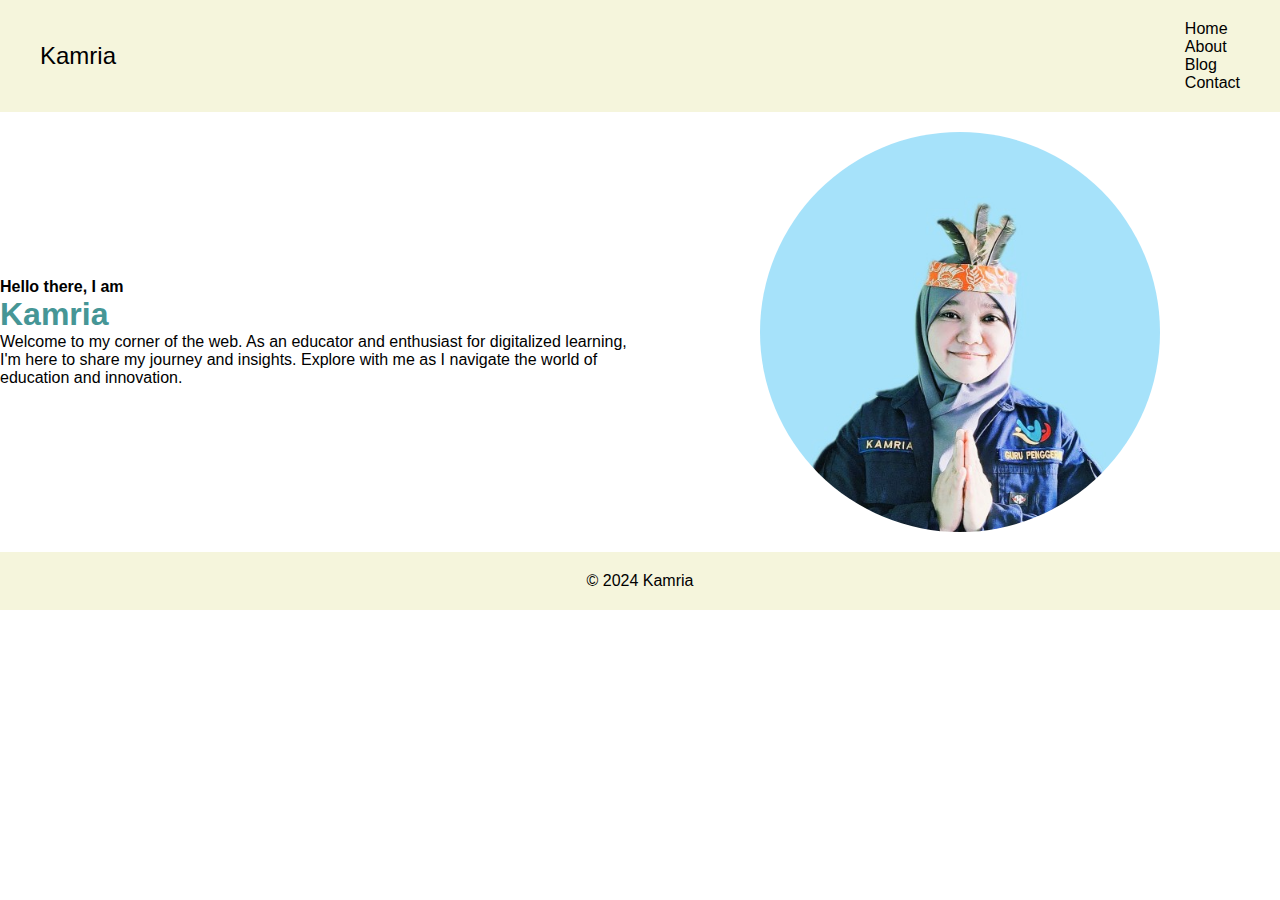
<file: index.html>
<!DOCTYPE html>

<html lang="en">
	<head>
		<meta charset="UTF-8" />
		<meta name="viewport" content="width=device-width, initial-scale=1.0" />
		<link
			href="https://cdn.jsdelivr.net/npm/bootstrap@5.2.3/dist/css/bootstrap.min.css"
			rel="stylesheet"
			integrity="sha384-rbsA2VBKQhggwzxH7pPCaAqO46MgnOM80zW1RWuH61DGLwZJEdK2Kadq2F9CUG65"
			crossorigin="anonymous"
		/>
		<script
			src="https://cdn.jsdelivr.net/npm/bootstrap@5.2.3/dist/js/bootstrap.bundle.min.js"
			integrity="sha384-kenU1KFdBIe4zVF0s0G1M5b4hcpxyD9F7jL+jjXkk+Q2h455rYXK/7HAuoJl+0I4"
			crossorigin="anonymous"
		></script>
		<link href="styles.css" rel="stylesheet" />
		<title>My Webpage</title>
	</head>
	<body>
		<div class="container">
			<header class="fs-5">
				<a href="/index.html" class="logo">Kamria</a>
				<nav>
					<div class="row">
						<div class="col">
							<a href="/index.html">Home</a>
						</div>
						<div class="col">
							<a href="/about.html">About</a>
						</div>
						<div class="col">
							<a href="/blog.html">Blog</a>
						</div>
						<div class="col">
							<a href="/contact.html">Contact</a>
						</div>
					</div>
				</nav>
			</header>

			<main>
				<div class="left">
					<strong>Hello there, I am</strong>
					<h1>Kamria</h1>
					<p>
						Welcome to my corner of the web. As an educator and enthusiast for
						digitalized learning, I'm here to share my journey and insights.
						Explore with me as I navigate the world of education and innovation.
					</p>
				</div>
				<div class="right">
					<img src="profile.jpg" alt="" />
				</div>
			</main>

			<footer>
				<p>&copy; 2024 Kamria</p>
			</footer>
		</div>
	</body>
</html>
</file>
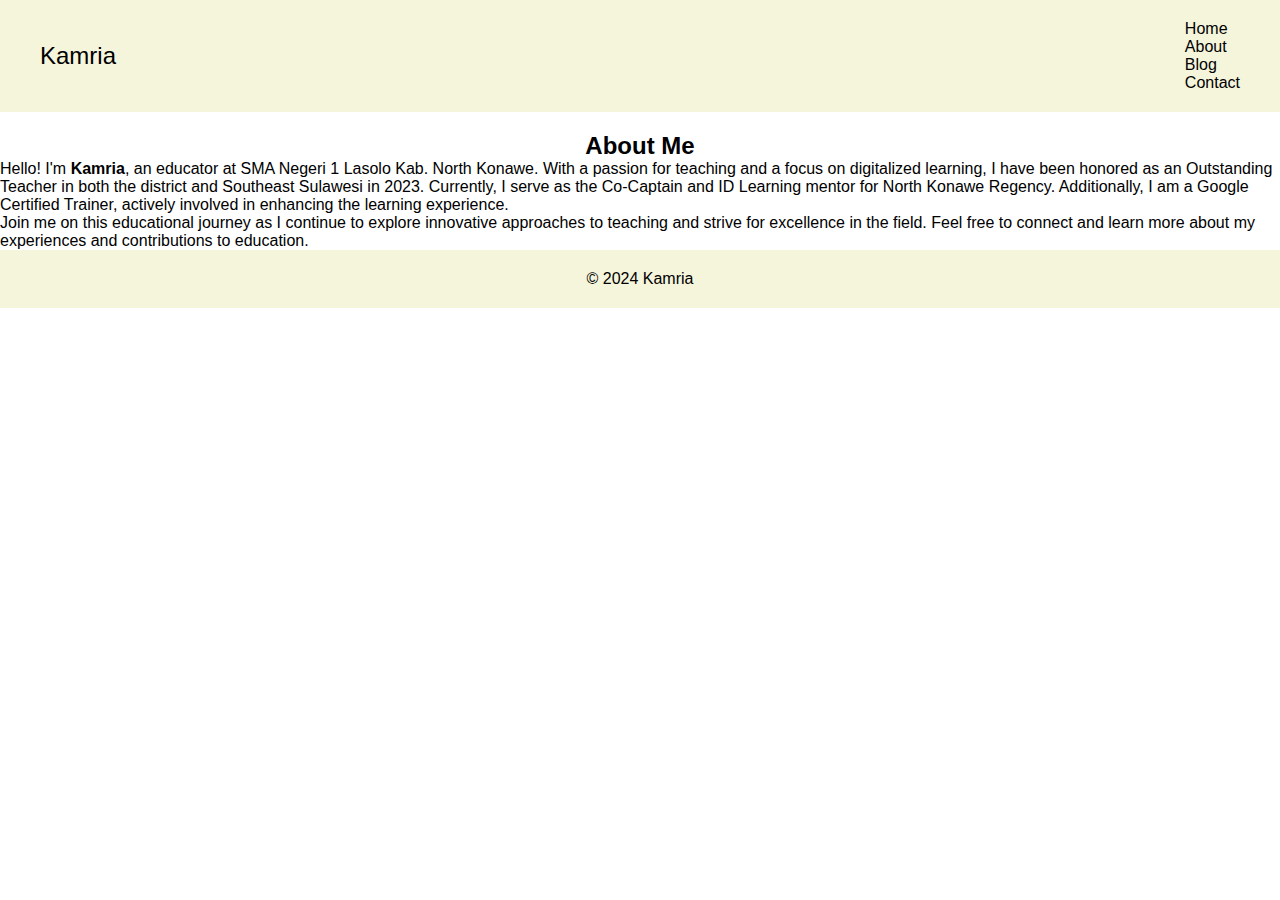
<file: about.html>
<!DOCTYPE html>
<html lang="en">
	<head>
		<meta charset="UTF-8" />
		<meta name="viewport" content="width=device-width, initial-scale=1.0" />
		<link
			href="https://cdn.jsdelivr.net/npm/bootstrap@5.2.3/dist/css/bootstrap.min.css"
			rel="stylesheet"
			integrity="sha384-rbsA2VBKQhggwzxH7pPCaAqO46MgnOM80zW1RWuH61DGLwZJEdK2Kadq2F9CUG65"
			crossorigin="anonymous"
		/>
		<script
			src="https://cdn.jsdelivr.net/npm/bootstrap@5.2.3/dist/js/bootstrap.bundle.min.js"
			integrity="sha384-kenU1KFdBIe4zVF0s0G1M5b4hcpxyD9F7jL+jjXkk+Q2h455rYXK/7HAuoJl+0I4"
			crossorigin="anonymous"
		></script>
		<title>About Kamria</title>

		<link rel="stylesheet" href="styles.css" />
	</head>
	<body>
		<div class="container">
			<header class="fs-5">
				<a href="/index.html" class="logo">Kamria</a>
				<nav>
					<div class="row">
						<div class="col">
							<a href="/index.html">Home</a>
						</div>
						<div class="col">
							<a href="/about.html">About</a>
						</div>
						<div class="col">
							<a href="/blog.html">Blog</a>
						</div>
						<div class="col">
							<a href="/contact.html">Contact</a>
						</div>
					</div>
				</nav>
			</header>
			<div id="about">
				<h2>About Me</h2>
				<p>
					Hello! I'm <strong>Kamria</strong>, an educator at SMA Negeri 1 Lasolo
					Kab. North Konawe. With a passion for teaching and a focus on
					digitalized learning, I have been honored as an Outstanding Teacher in
					both the district and Southeast Sulawesi in 2023. Currently, I serve
					as the Co-Captain and ID Learning mentor for North Konawe Regency.
					Additionally, I am a Google Certified Trainer, actively involved in
					enhancing the learning experience.
				</p>
				<p>
					Join me on this educational journey as I continue to explore
					innovative approaches to teaching and strive for excellence in the
					field. Feel free to connect and learn more about my experiences and
					contributions to education.
				</p>
			</div>
			<footer>
				<p>&copy; 2024 Kamria</p>
			</footer>
		</div>
	</body>
</html>
</file>
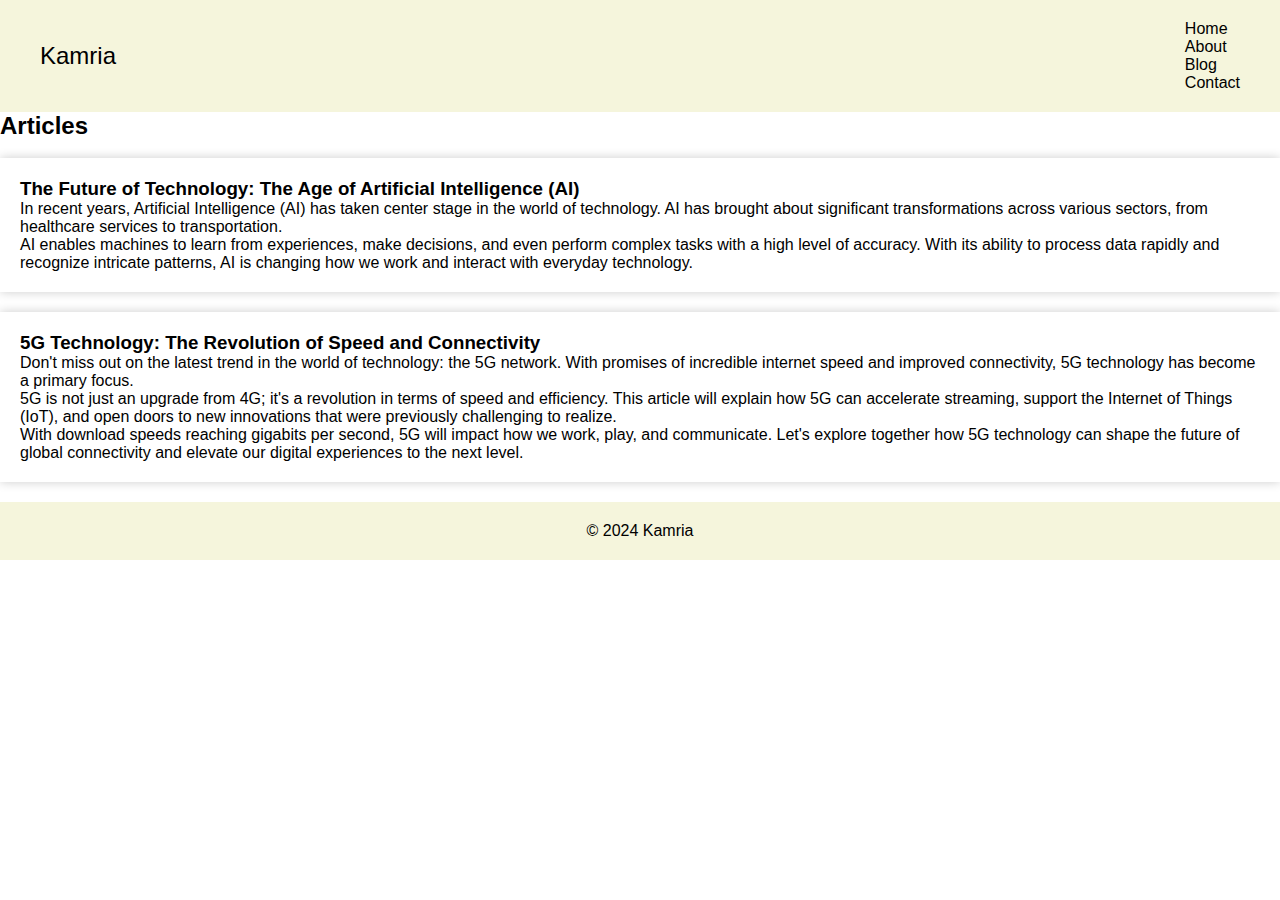
<file: blog.html>
<!DOCTYPE html>
<html lang="en">
	<head>
		<meta charset="UTF-8" />
		<meta name="viewport" content="width=device-width, initial-scale=1.0" />
		<link
			href="https://cdn.jsdelivr.net/npm/bootstrap@5.2.3/dist/css/bootstrap.min.css"
			rel="stylesheet"
			integrity="sha384-rbsA2VBKQhggwzxH7pPCaAqO46MgnOM80zW1RWuH61DGLwZJEdK2Kadq2F9CUG65"
			crossorigin="anonymous"
		/>
		<script
			src="https://cdn.jsdelivr.net/npm/bootstrap@5.2.3/dist/js/bootstrap.bundle.min.js"
			integrity="sha384-kenU1KFdBIe4zVF0s0G1M5b4hcpxyD9F7jL+jjXkk+Q2h455rYXK/7HAuoJl+0I4"
			crossorigin="anonymous"
		></script>
		<title>About Kamria</title>

		<link rel="stylesheet" href="styles.css" />
	</head>
	<body>
		<div class="container">
			<header class="fs-5">
				<a href="/index.html" class="logo">Kamria</a>
				<nav>
					<div class="row">
						<div class="col">
							<a href="/index.html">Home</a>
						</div>
						<div class="col">
							<a href="/about.html">About</a>
						</div>
						<div class="col">
							<a href="/blog.html">Blog</a>
						</div>
						<div class="col">
							<a href="/contact.html">Contact</a>
						</div>
					</div>
				</nav>
			</header>
			<div id="blog">
				<h2>Articles</h2>
				<br />
				<div class="content">
					<article>
						<h3>
							The Future of Technology: The Age of Artificial Intelligence (AI)
						</h3>
						<p>
							In recent years, Artificial Intelligence (AI) has taken center
							stage in the world of technology. AI has brought about significant
							transformations across various sectors, from healthcare services
							to transportation.
						</p>
						<p>
							AI enables machines to learn from experiences, make decisions, and
							even perform complex tasks with a high level of accuracy. With its
							ability to process data rapidly and recognize intricate patterns,
							AI is changing how we work and interact with everyday technology.
						</p>
					</article>
					<article>
						<h3>5G Technology: The Revolution of Speed and Connectivity</h3>
						<p>
							Don't miss out on the latest trend in the world of technology: the
							5G network. With promises of incredible internet speed and
							improved connectivity, 5G technology has become a primary focus.
						</p>
						<p>
							5G is not just an upgrade from 4G; it's a revolution in terms of
							speed and efficiency. This article will explain how 5G can
							accelerate streaming, support the Internet of Things (IoT), and
							open doors to new innovations that were previously challenging to
							realize.
						</p>
						<p>
							With download speeds reaching gigabits per second, 5G will impact
							how we work, play, and communicate. Let's explore together how 5G
							technology can shape the future of global connectivity and elevate
							our digital experiences to the next level.
						</p>
					</article>
				</div>
			</div>
			<footer>
				<p>&copy; 2024 Kamria</p>
			</footer>
		</div>
	</body>
</html>
</file>
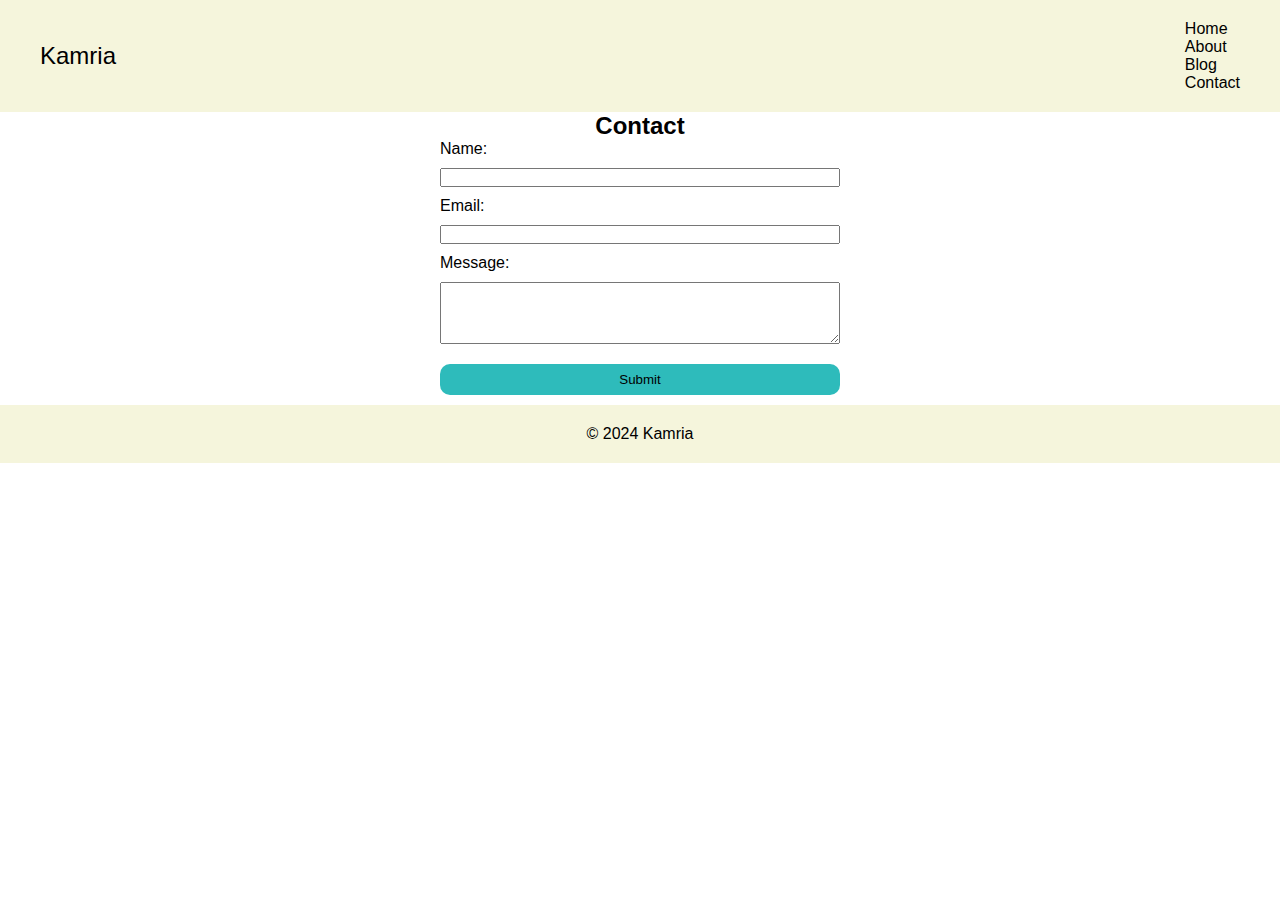
<file: contact.html>
<!DOCTYPE html>
<html lang="en">
	<head>
		<meta charset="UTF-8" />
		<meta name="viewport" content="width=device-width, initial-scale=1.0" />
		<link
			href="https://cdn.jsdelivr.net/npm/bootstrap@5.2.3/dist/css/bootstrap.min.css"
			rel="stylesheet"
			integrity="sha384-rbsA2VBKQhggwzxH7pPCaAqO46MgnOM80zW1RWuH61DGLwZJEdK2Kadq2F9CUG65"
			crossorigin="anonymous"
		/>
		<script
			src="https://cdn.jsdelivr.net/npm/bootstrap@5.2.3/dist/js/bootstrap.bundle.min.js"
			integrity="sha384-kenU1KFdBIe4zVF0s0G1M5b4hcpxyD9F7jL+jjXkk+Q2h455rYXK/7HAuoJl+0I4"
			crossorigin="anonymous"
		></script>
		<title>About Kamria</title>

		<link rel="stylesheet" href="styles.css" />
	</head>
	<body>
		<div class="container">
			<header class="fs-5">
				<a href="/index.html" class="logo">Kamria</a>
				<nav>
					<div class="row">
						<div class="col">
							<a href="/index.html">Home</a>
						</div>
						<div class="col">
							<a href="/about.html">About</a>
						</div>
						<div class="col">
							<a href="/blog.html">Blog</a>
						</div>
						<div class="col">
							<a href="/contact.html">Contact</a>
						</div>
					</div>
				</nav>
			</header>
			<div id="contact">
				<h2>Contact</h2>
				<form>
					<label for="name">Name:</label>
					<input type="text" id="name" name="name" required />

					<label for="email">Email:</label>
					<input type="email" id="email" name="email" required />

					<label for="message">Message:</label>
					<textarea id="message" name="message" rows="4" required></textarea>

					<button type="submit">Submit</button>
				</form>
			</div>
			<footer>
				<p>&copy; 2024 Kamria</p>
			</footer>
		</div>

		<script>
			const form = document.querySelector("form");
			form.addEventListener("submit", (event) => {
				event.preventDefault();
				form.innerHTML = "<h2>Thank you for your message!</h2>";
			});
		</script>
	</body>
</html>
</file>
<file: styles.css>
* {
	margin: 0;
	padding: 0;
	box-sizing: border-box;
}

body {
	font-family: sans-serif;
	height: 100dvh;
}

header {
	background-color: #f5f5dc;
	padding: 20px 40px;
	display: flex;
	justify-content: space-between;
	align-items: center;
}
header .logo {
	text-decoration: none;
	font-size: 24px;
}
a {
	text-decoration: none;
	color: black;
}

main {
	display: flex;
	padding: 20px 0;
}
main > div {
	width: 50%;
	display: flex;
	justify-content: center;
	flex-direction: column;
}
main .left h1 {
	color: #469696;
}
main .right {
	display: grid;
	place-items: center;
}
main .right img {
	border-radius: 50%;
	width: 400px;
}

footer {
	text-align: center;
	padding: 20px;
	background-color: #f5f5dc;
}

#about h2 {
	padding-top: 20px;
	text-align: center;
}

article {
	box-shadow: 0 0 10px rgba(0, 0, 0, 0.2);
	padding: 20px;
	margin-bottom: 20px;
}

#contact {
	width: 100%;
	display: flex;
	flex-direction: column;
	justify-content: center;
}
#contact h2 {
	text-align: center;
}

form {
	margin: 0 auto;
	display: inline-flex;
	flex-direction: column;
	gap: 10px;
	width: 400px;
}
form button {
	margin: 10px 0;
	padding: 8px;
	background-color: #2ebbbb;
	border-radius: 10px;
	border: none;
}

@media only screen and (max-width: 992px) {
	main {
		flex-direction: column;
	}
	main > div {
		width: 100%;
	}
	main .right img {
		border-radius: 50%;
		width: 300px;
	}
}
</file>
